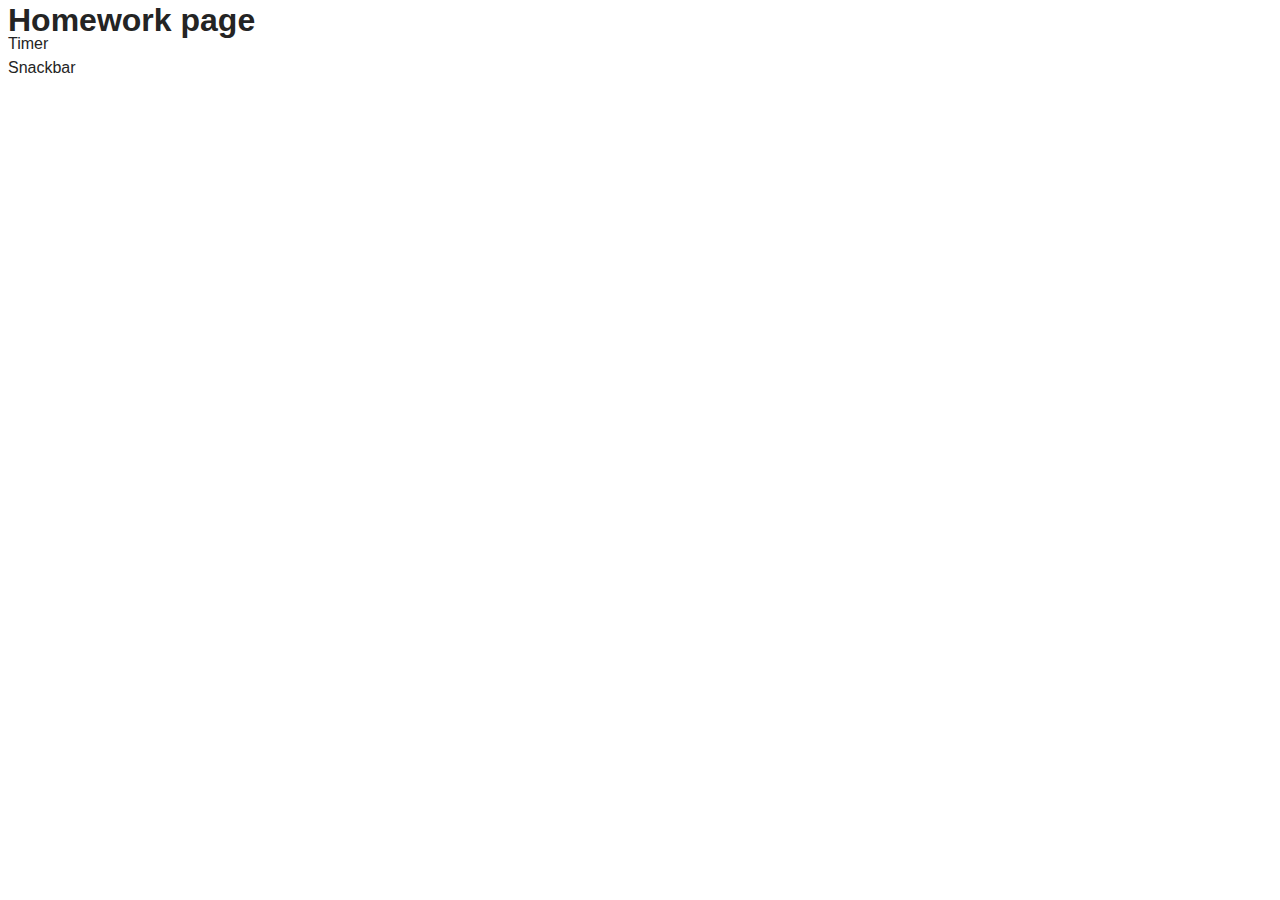
<file: src/index.html>
<!DOCTYPE html>
<html lang="en">
  <head>
    <meta charset="UTF-8" />
    <meta name="viewport" content="width=device-width, initial-scale=1.0" />
    <title>Vanilla App Template</title>
    <link rel="stylesheet" href="./css/styles.css" />
  </head>
  <body>

    <section>
      <h1>Homework page</h1>
      <a href="./1-timer.html">Timer</a>
      <br>
      <a href="./2-snackbar.html">Snackbar</a>
    </section>
  </body>
</html>
</file>
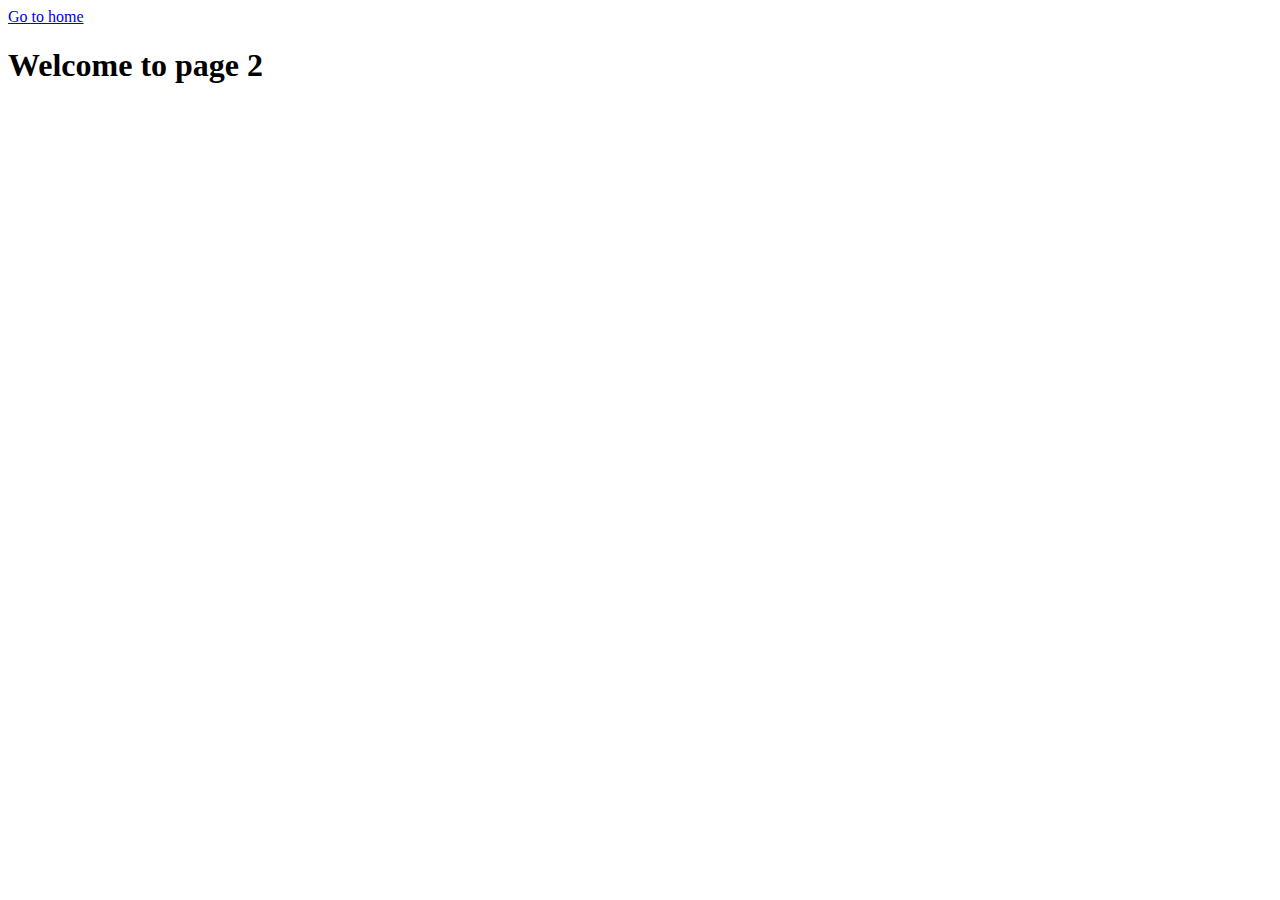
<file: src/page-2.html>
<!DOCTYPE html>
<html lang="en">
  <head>
    <meta charset="UTF-8" />
    <meta http-equiv="X-UA-Compatible" content="IE=edge" />
    <meta name="viewport" content="width=device-width, initial-scale=1.0" />
    <title>Page 2</title>
  </head>
  <body>
    <section>
      <a href="./index.html">Go to home</a>
      <h1>Welcome to page 2</h1>
    </section>
  </body>
</html>
</file>
<file: src/css/styles.css>
/**
  |============================
  | include css partials with
  | default @import url()
  |============================
*/
@import url('./reset.css');
@import url('./vite-promo.css');
@import url('./header.css');

:root {
  font-family: Inter, Avenir, Helvetica, Arial, sans-serif;
  font-size: 16px;
  line-height: 24px;
  font-weight: 400;

  color: #242424;
  background-color: rgba(255, 255, 255, 0.87);

  font-synthesis: none;
  text-rendering: optimizeLegibility;
  -webkit-font-smoothing: antialiased;
  -moz-osx-font-smoothing: grayscale;
  -webkit-text-size-adjust: 100%;
}
 .timer {
   display: flex;
   gap: 20px;
   padding-top: 20px;
 }

 .field {
   display: flex;
   flex-direction: column;
   align-items: center;
 }

 .value {
   font-size: 2em;
 }

 .label {
   font-size: 1em;
 }
 .form {
   display: flex;
   flex-direction: column;
   gap: 10px;
   max-width: 300px;
   margin: 50px auto;
 }

 fieldset {
   display: flex;
   gap: 10px;
 }
</file>
